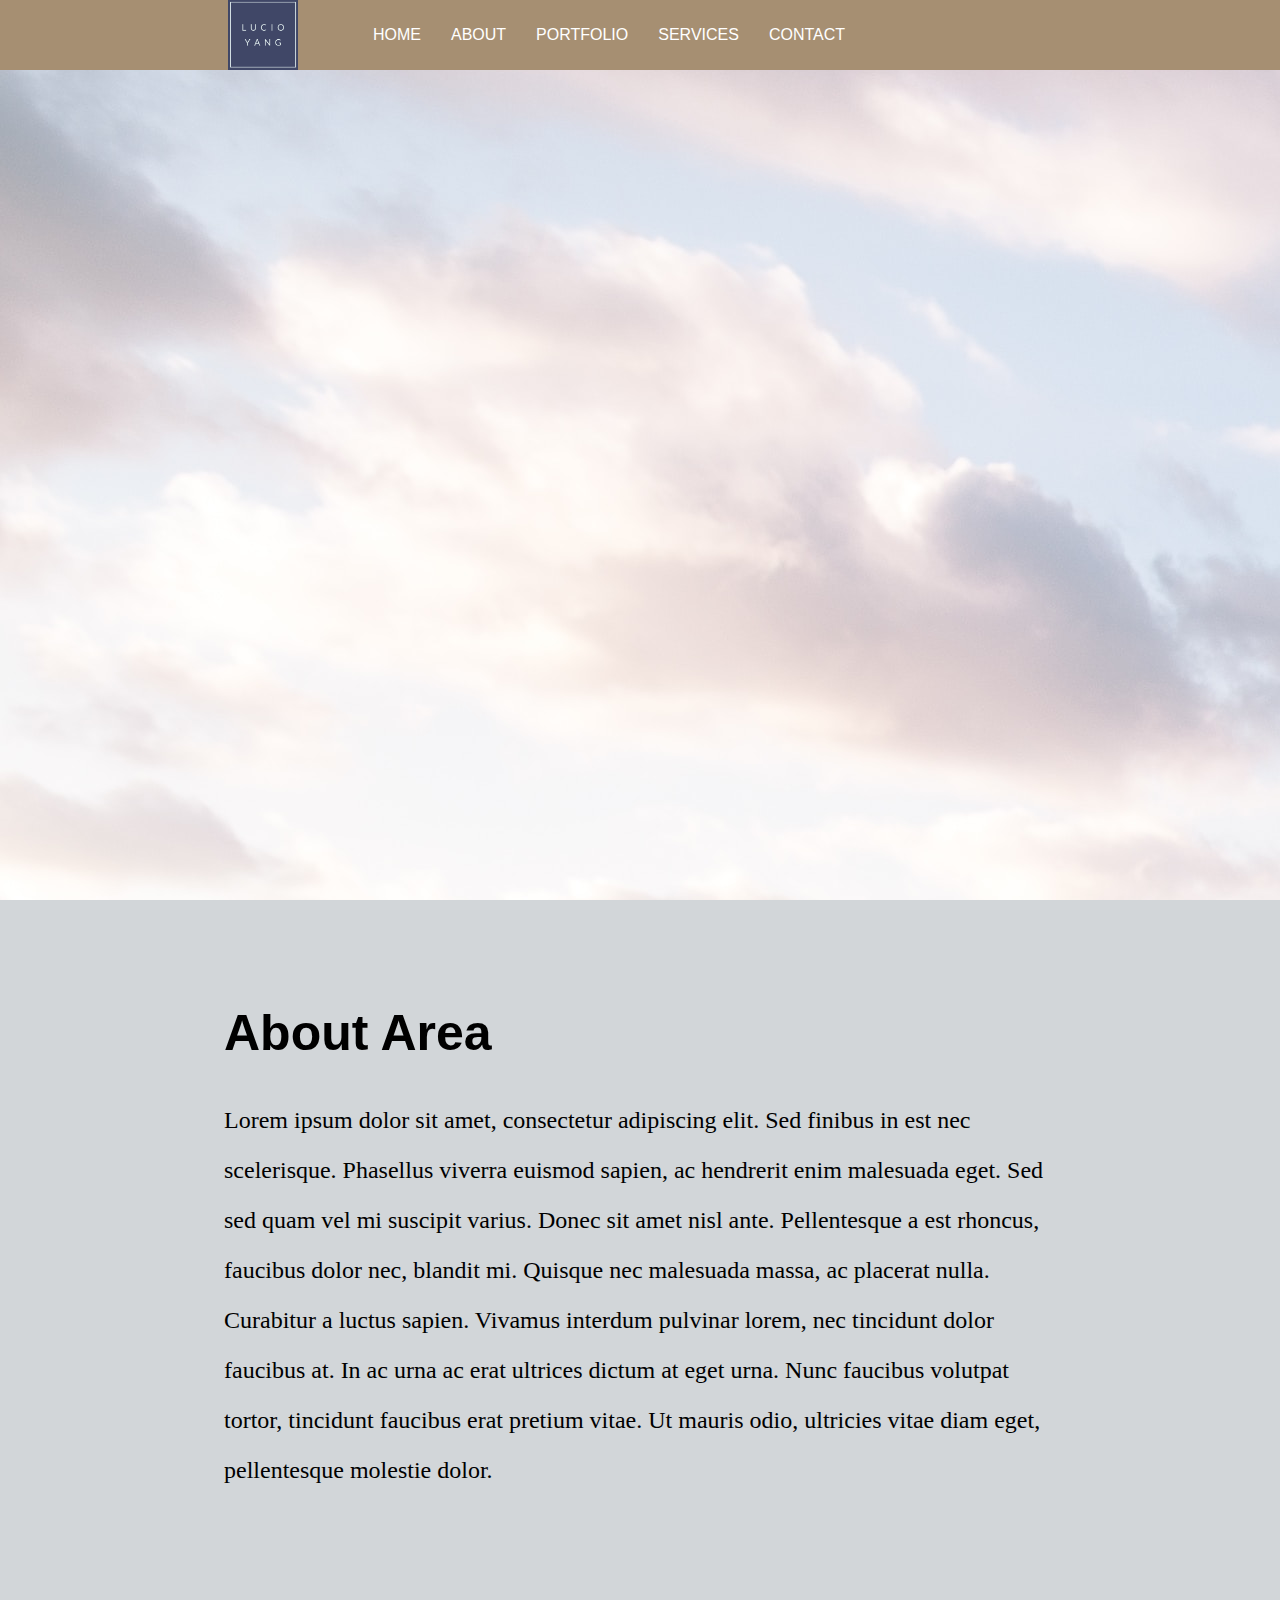
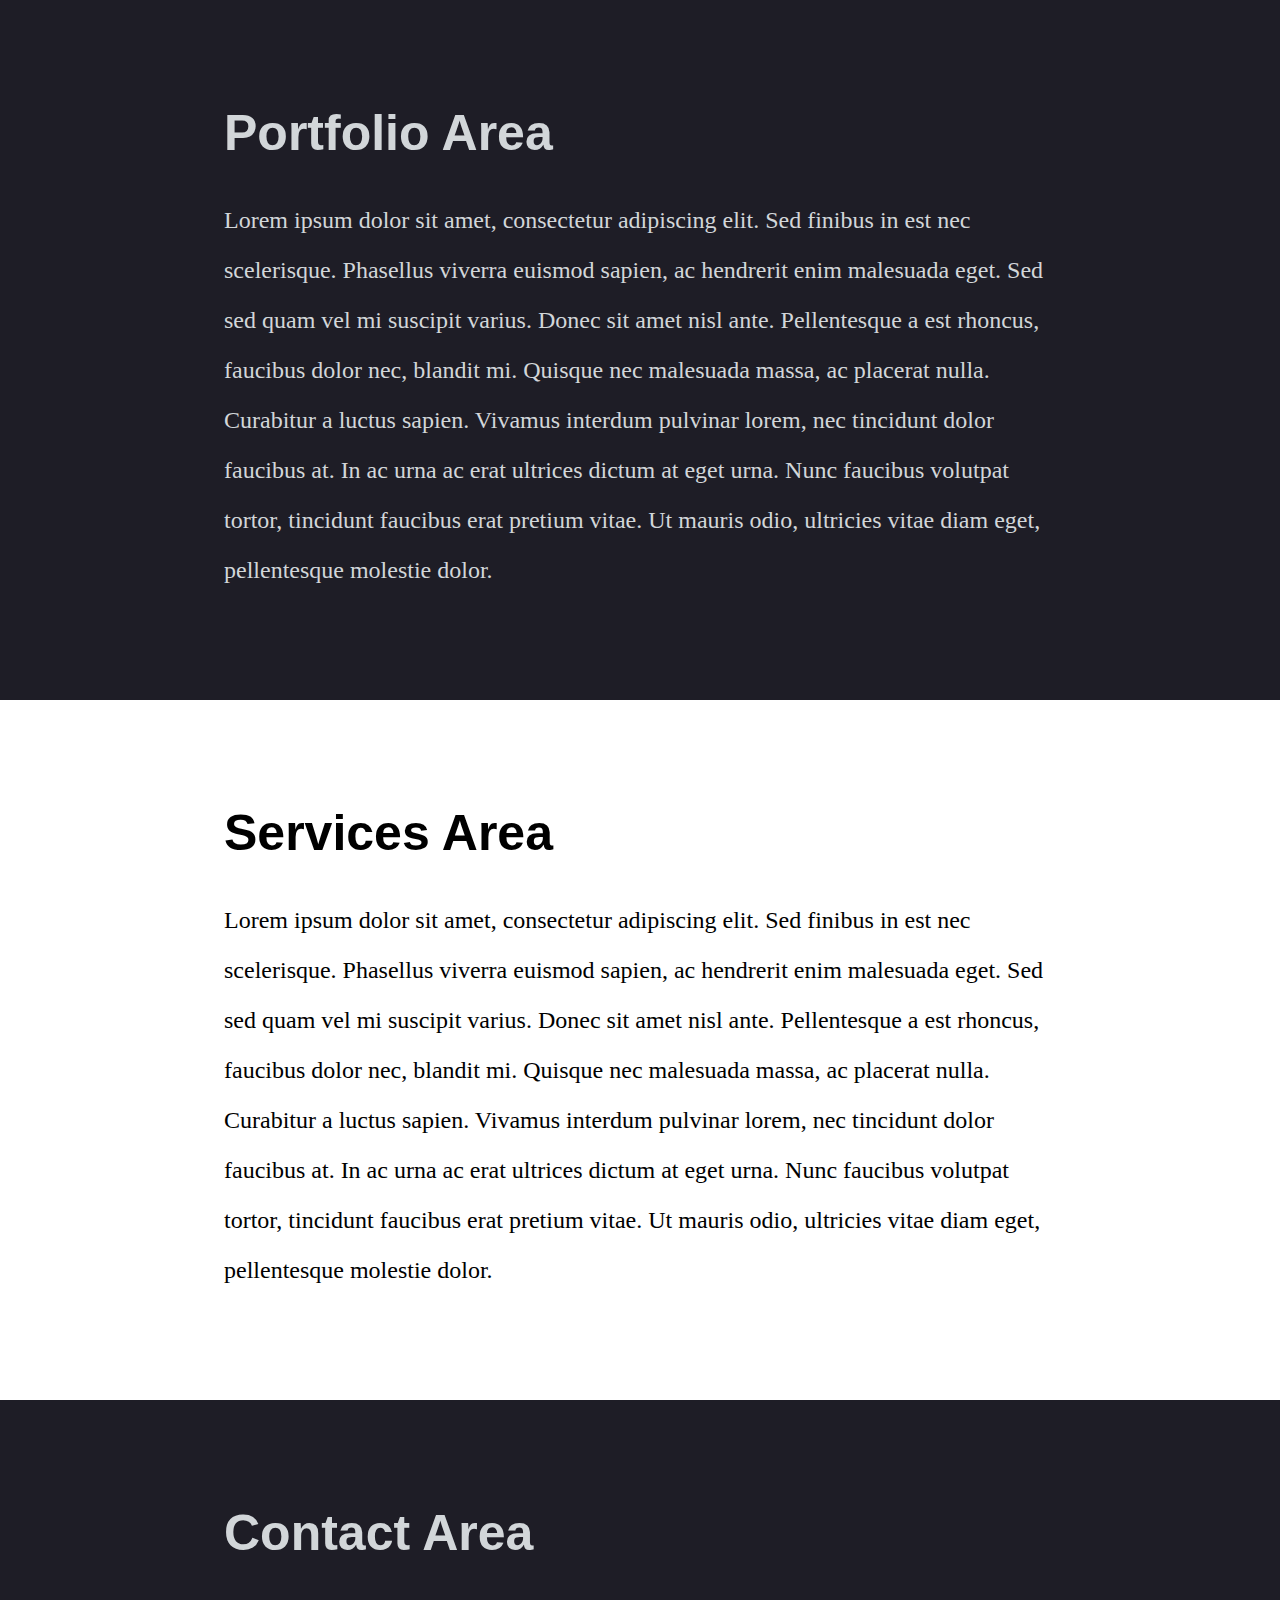
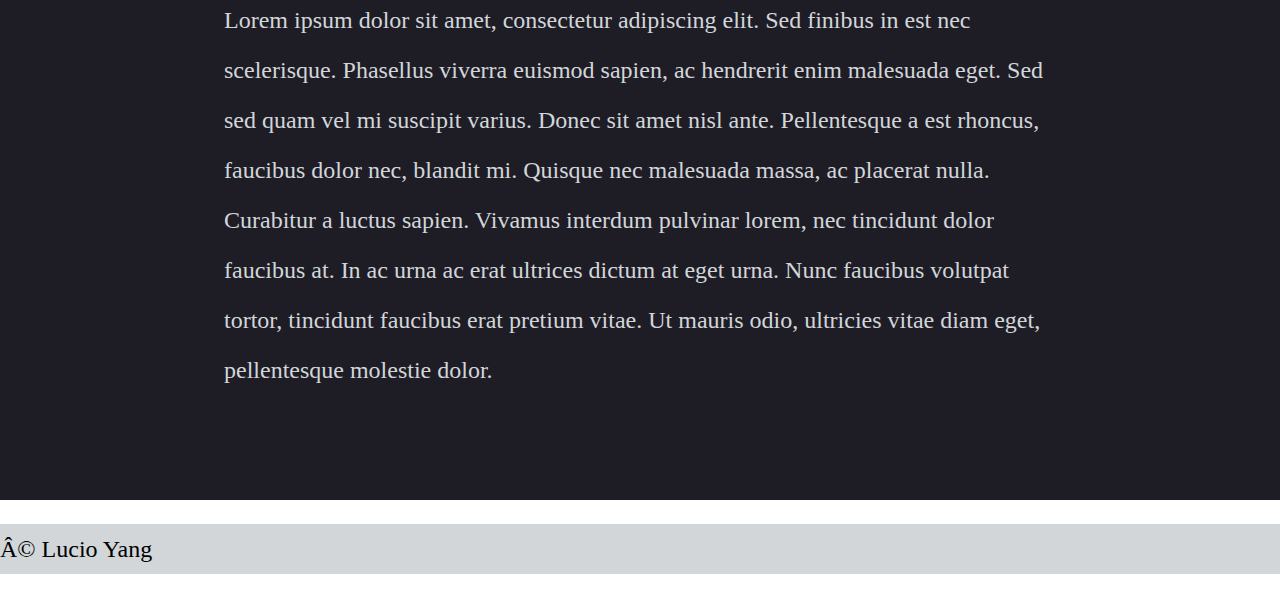
<file: index.html>
<!DOCTYPE html>
<html lang="en">
    <head>
        <meta charset="UFT-8">
        <link rel="stylesheet" href="sketch.css">
        <title>
            Lucio Yang
        </title>
    </head>
    <body>
        <div class="navbar">
            <img class="logo" src="logo.png">
            <ul class="nav">
                <li><a href="#home">Home</a></li>
                <li><a href="#about">About</a></li>
                <li><a href="#portfolio">Portfolio</a></li>
                <li><a href="#services">Services</a></li>
                <li><a href="#contact">Contact</a></li>
            </ul>
        </div>
        <div class="banner-area" id="home">
            <!-- <div class="text-part">
                <h1>About Area</h1>
                <p>Lorem ipsum dolor sit amet, consectetur adipiscing elit. Sed finibus in est nec scelerisque. Phasellus viverra euismod 
                    sapien, ac hendrerit enim malesuada eget. Sed sed quam vel mi suscipit varius. Donec sit amet nisl ante. Pellentesque 
                    a est rhoncus, faucibus dolor nec, blandit mi. Quisque nec malesuada massa, ac placerat nulla. Curabitur a luctus 
                    sapien. Vivamus interdum pulvinar lorem, nec tincidunt dolor faucibus at. In ac urna ac erat ultrices dictum at eget 
                    urna. Nunc faucibus volutpat tortor, tincidunt faucibus erat pretium vitae. Ut mauris odio, ultricies vitae diam 
                    eget, pellentesque molestie dolor.</p>
            </div> -->
        </div>
        <div class="about-area" id="about">
            <div class="text-part">
                <h1>About Area</h1>
                <p>Lorem ipsum dolor sit amet, consectetur adipiscing elit. Sed finibus in est nec scelerisque. Phasellus viverra euismod 
                    sapien, ac hendrerit enim malesuada eget. Sed sed quam vel mi suscipit varius. Donec sit amet nisl ante. Pellentesque 
                    a est rhoncus, faucibus dolor nec, blandit mi. Quisque nec malesuada massa, ac placerat nulla. Curabitur a luctus 
                    sapien. Vivamus interdum pulvinar lorem, nec tincidunt dolor faucibus at. In ac urna ac erat ultrices dictum at eget 
                    urna. Nunc faucibus volutpat tortor, tincidunt faucibus erat pretium vitae. Ut mauris odio, ultricies vitae diam 
                    eget, pellentesque molestie dolor.</p>
            </div>
        </div>
        <div class="port-area" id="portfolio">
            <div class="text-part">
                <h1>Portfolio Area</h1>
                <p>Lorem ipsum dolor sit amet, consectetur adipiscing elit. Sed finibus in est nec scelerisque. Phasellus viverra euismod 
                    sapien, ac hendrerit enim malesuada eget. Sed sed quam vel mi suscipit varius. Donec sit amet nisl ante. Pellentesque 
                    a est rhoncus, faucibus dolor nec, blandit mi. Quisque nec malesuada massa, ac placerat nulla. Curabitur a luctus 
                    sapien. Vivamus interdum pulvinar lorem, nec tincidunt dolor faucibus at. In ac urna ac erat ultrices dictum at eget 
                    urna. Nunc faucibus volutpat tortor, tincidunt faucibus erat pretium vitae. Ut mauris odio, ultricies vitae diam 
                    eget, pellentesque molestie dolor.</p>
            </div>
        </div>
        <div class="services-area" id="services">
            <div class="text-part">
                <h1>Services Area</h1>
                <p>Lorem ipsum dolor sit amet, consectetur adipiscing elit. Sed finibus in est nec scelerisque. Phasellus viverra euismod 
                    sapien, ac hendrerit enim malesuada eget. Sed sed quam vel mi suscipit varius. Donec sit amet nisl ante. Pellentesque 
                    a est rhoncus, faucibus dolor nec, blandit mi. Quisque nec malesuada massa, ac placerat nulla. Curabitur a luctus 
                    sapien. Vivamus interdum pulvinar lorem, nec tincidunt dolor faucibus at. In ac urna ac erat ultrices dictum at eget 
                    urna. Nunc faucibus volutpat tortor, tincidunt faucibus erat pretium vitae. Ut mauris odio, ultricies vitae diam 
                    eget, pellentesque molestie dolor.</p>
            </div>
        </div>
        <div class="contact-area" id="contact">
            <div class="text-part">
                <h1>Contact Area</h1>
                <p>Lorem ipsum dolor sit amet, consectetur adipiscing elit. Sed finibus in est nec scelerisque. Phasellus viverra euismod 
                    sapien, ac hendrerit enim malesuada eget. Sed sed quam vel mi suscipit varius. Donec sit amet nisl ante. Pellentesque 
                    a est rhoncus, faucibus dolor nec, blandit mi. Quisque nec malesuada massa, ac placerat nulla. Curabitur a luctus 
                    sapien. Vivamus interdum pulvinar lorem, nec tincidunt dolor faucibus at. In ac urna ac erat ultrices dictum at eget 
                    urna. Nunc faucibus volutpat tortor, tincidunt faucibus erat pretium vitae. Ut mauris odio, ultricies vitae diam 
                    eget, pellentesque molestie dolor.</p>
            </div>
        </div>
    </body>
    <footer>
        <div class="footer">
            <p>
                © Lucio Yang
            </p>
        </div>
    </footer>
</html>
</file>
<file: sketch.css>
/* color scheme: #3B3659, #1E1D26, #CFCEF2, #D2D6D9, #A68F72 */

body {
    margin: 0;
    padding: 0;
    font-family: Arial
}

.navbar {
    position: fixed;
    display: flex;
    justify-content: center;
    align-items: center;
    flex-direction: row;
    flex-wrap: wrap;
    background-color: #A68F72;
    width: 100%;
    height: 70px;
    z-index: 1;
}

.nav {
    display: flex;
    justify-content: right;
    list-style: none;
    margin-right: 15%;
}

.logo {
    display: inline-block;
    vertical-align: top;
    width: 70px;
    height: 70px;
    margin-right: 20px;  
}

a {
    margin: 15px;
    color: white;
    text-decoration: none;
    text-transform: uppercase;
}

a:hover {
    color: #1E1D26;
}

.banner-area {
    position: relative;
    background-image: url(sampleOne.jpg);
    width: 100%;
    height: 100vh;
    background-repeat: no-repeat;
}

.about-area, .port-area, .services-area, .contact-area {
    position: relative;
    display: flex;
    justify-content: space-around;
    align-items: center;
    flex-wrap: wrap;
    flex-direction: row;
    width: 100%;
    height:  700px;
}

.text-part {
    width: 65%;
    height: 80%;
}

h1 {
    font-size: 50px;
    font-family: Helvetica;
}

p {
    font-size: 24px;
    line-height: 50px;
    font-family: Georgia;
}

.about-area, .service-area, .footer {
    background: #D2D6D9;
}

.port-area, .contact-area {
    background: #1E1D26;
    color: #D2D6D9
}

html {
    scroll-behavior: smooth;
}
</file>
